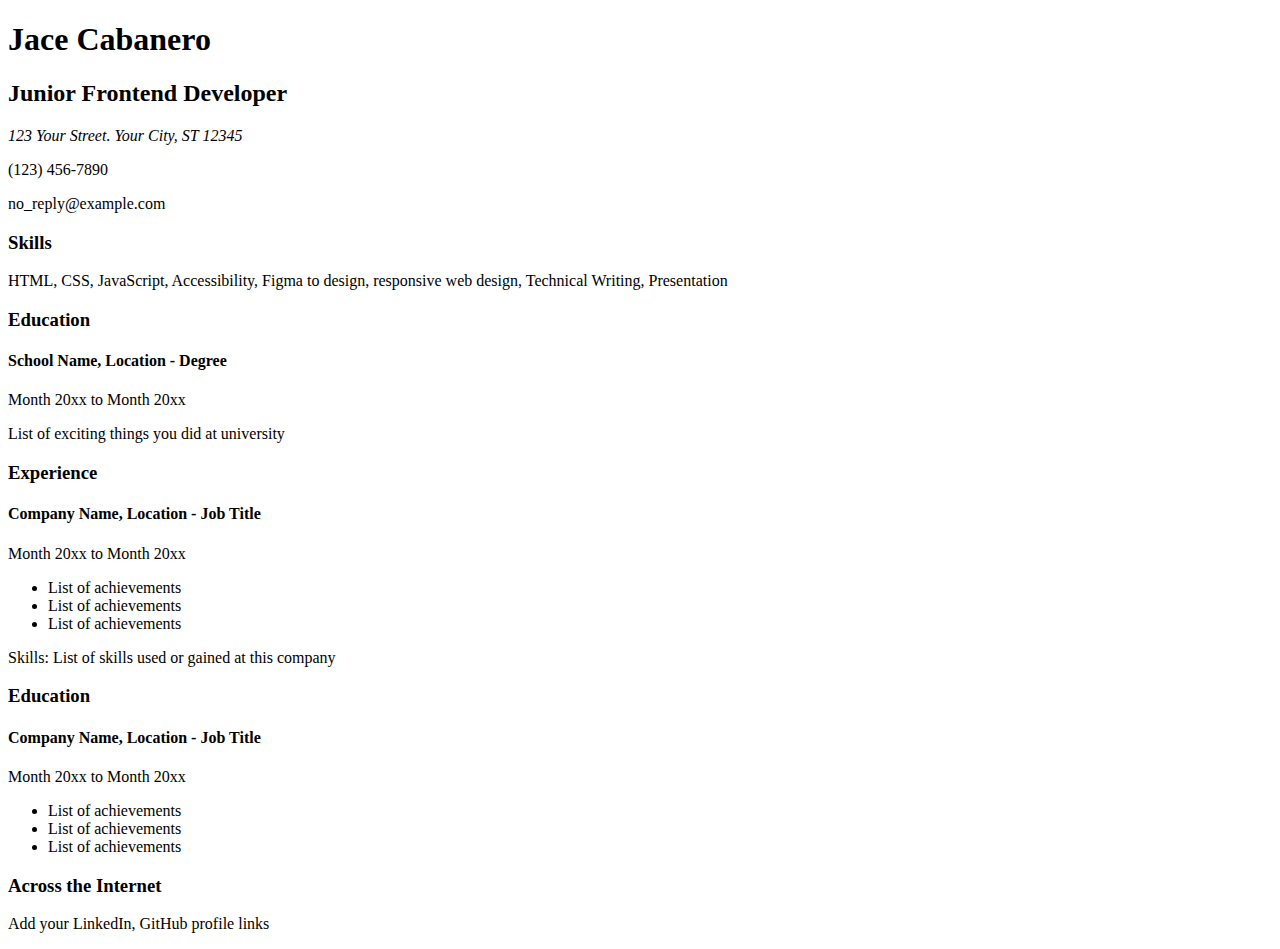
<file: Frontend-solutions/1. Single-Page CV/index.html>
<!DOCTYPE html>
<html lang="en">
    <head>
        <meta charset="UTF-8">
        <meta name="description" content="Just a simple single page CV">
        <title>Single Page CV</title>
    </head>

    <body>
        <header>
            <h1>Jace Cabanero</h1>
            <h2>Junior Frontend Developer</h2>
            <div class="contact">
                <address>
                    123 Your Street.
                    Your City, ST 12345
                </address>
                <p>(123) 456-7890</p>
                <p>no_reply@example.com</p>
            </div>
        </header>
        
       <main>
            <section class="skills">
                <h3 class="section-skills">Skills</h3>
                <p>HTML, CSS, JavaScript, Accessibility, Figma to design, responsive web design, Technical Writing, Presentation</p>
            </section>

            <section class="education">
                <h3 class="section-education">Education</h3>
                <h4>School Name, Location - Degree</h4>
                <p>Month 20xx to Month 20xx</p>
                <p>List of exciting things you did at university</p>
            </section>

            <section class="experience">
                <h3 class="section-experience">Experience</h3>
                <h4>Company Name, Location - Job Title</h4>
                <p>Month 20xx to Month 20xx</p>
                <ul>
                    <li>List of achievements</li>
                    <li>List of achievements</li>
                    <li>List of achievements</li>
                </ul>
                <p>Skills: List of skills used or gained at this company</p>
            </section>

            <section class="education">
                <h3 class="section-education">Education</h3>
                <h4>Company Name, Location - Job Title</h4>
                <p>Month 20xx to Month 20xx</p>
                <ul>
                    <li>List of achievements</li>
                    <li>List of achievements</li>
                    <li>List of achievements</li>
                </ul>
            </section>

            <section class="internet">
                <h3 class="section-internet">Across the Internet</h3>
                <p>Add your LinkedIn, GitHub profile links</p>
            </section>

       </main>
    </body>
</html>
</file>
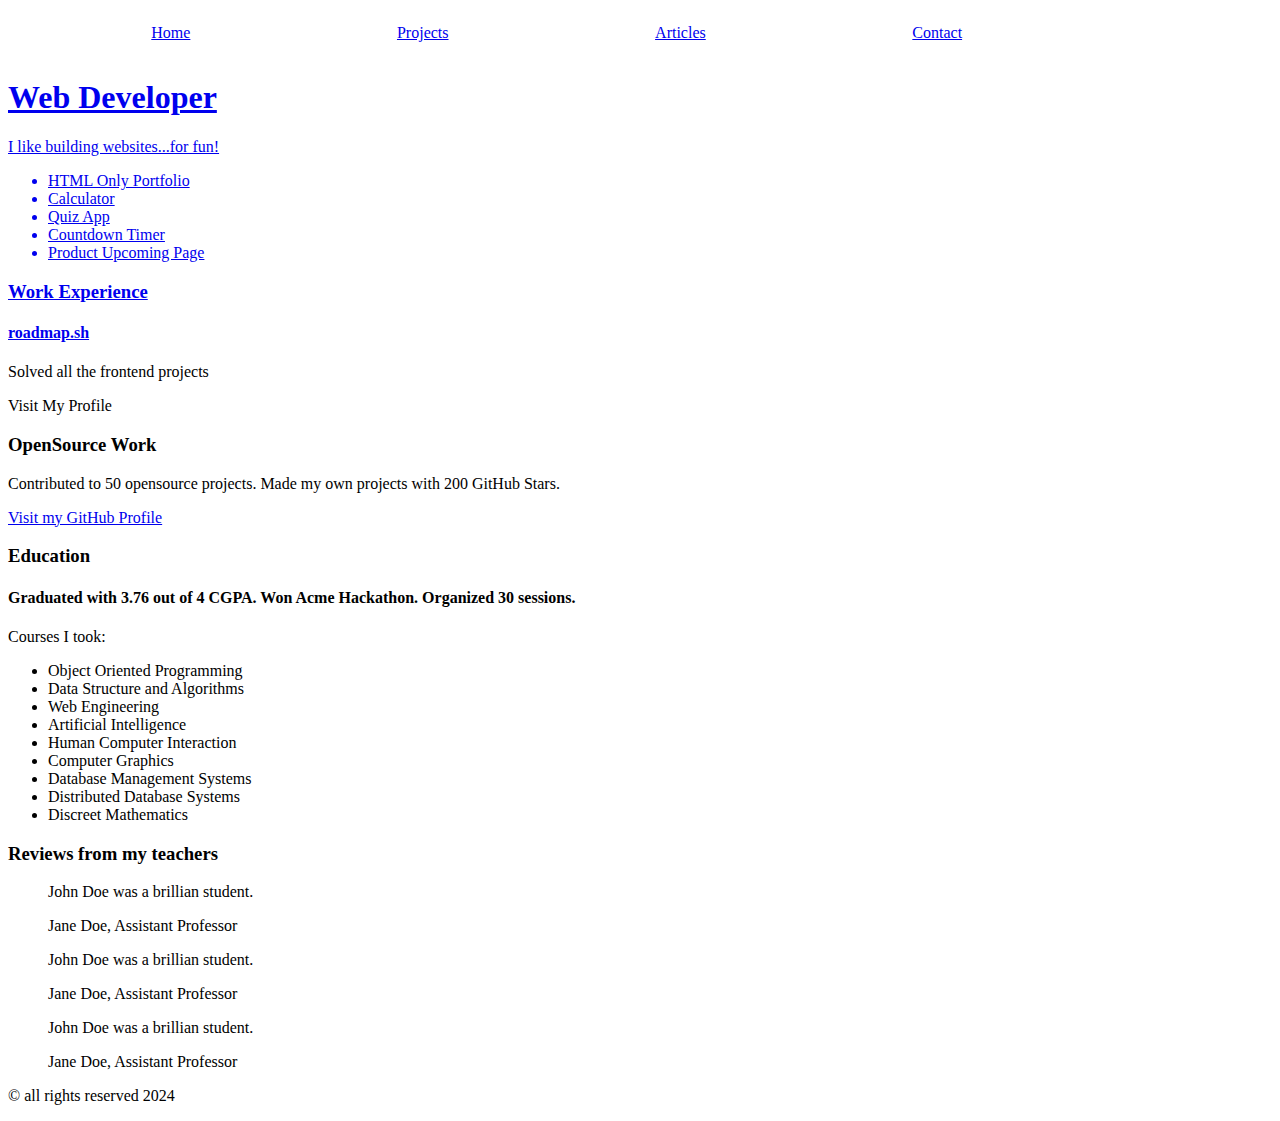
<file: Frontend-solutions/2. Basic HTML Website/index.html>
<!DOCTYPE html>
<html>
    <head>
        <meta charset="UTF-8">
        <meta name="viewport" content="width=device-width, initial-scale=1.0">
        <!-- SEO meta tags -->
        <meta name="description" content="Simple HTML website">
        <meta name="keywords" content="portfolio, work experience, HTML, programming">
        <meta name="robots" content="index, follow">
        <meta name="author" content="socrateaser07">
        <title>Basic HTML website</title>
        <link rel="stylesheet" href="styles.css">
    </head>
    <body>
        <header class="site-links">
            <nav>
                <ul> 
                    <li><a href="index.html" target="_blank" rel="noopener noreferrer">Home</a></li>
                    <li><a href="project.html target="_blank" rel="noopener noreferrer"">Projects</a></li>
                    <li><a href="article.html" target="_blank" rel="noopener noreferrer">Articles</a></li>
                    <li><a href="contact.html" target="_blank" rel="noopener noreferrer">Contact</li>
                </ul>
            </nav>
        </header>

        <main>
            <section class="intro">
                <h1>Web Developer</h5>
                <p>I like building websites...for fun!</p>
            </section>

            <section class="projects">
                <ul>
                    <li class="project-item">HTML Only Portfolio</li>
                    <li class="project-item">Calculator</li>
                    <li class="project-item">Quiz App</li>
                    <li class="project-item">Countdown Timer</li>
                    <li class="project-item">Product Upcoming Page</li>
                </ul>
            </section>

            <section class="experience">
                <h3>Work Experience</h3>
                <h4><a href="https://roadmap.sh/">roadmap.sh</a></h4>
                <p>Solved all the frontend projects</p>
                <!-- To be edited -->
                <p>Visit My Profile</p>

                <h3>OpenSource Work</h3>
                <p>Contributed to 50 opensource projects. Made my own projects with 200 GitHub Stars.</p>
                <a href="https://github.com/socrateaser07">Visit my GitHub Profile</a>
            </section>

            <section class="education">
                <h3 class="education-header">Education</h3>
                <h4 class="education-item">Graduated with 3.76 out of 4 CGPA. Won Acme Hackathon. Organized 30 sessions.</h4>
                <p>Courses I took:</p>
                <ul class="course">
                    <li class="course-item">Object Oriented Programming</li>
                    <li class="course-item">Data Structure and Algorithms</li>
                    <li class="course-item">Web Engineering</li>
                    <li class="course-item">Artificial Intelligence</li>
                    <li class="course-item">Human Computer Interaction</li>
                    <li class="course-item">Computer Graphics</li>
                    <li class="course-item">Database Management Systems</li>
                    <li class="course-item">Distributed Database Systems</li>
                    <li class="course-item">Discreet Mathematics</li>
                </ul>

            </section>
            <aside class="reviews">
                <h3>Reviews from my teachers</h3>
                <blockquote>
                    <p>John Doe was a brillian student.</p>
                    <footer>Jane Doe, Assistant Professor</footer>
                </blockquote>
                <blockquote>
                    <p>John Doe was a brillian student.</p>
                    <footer>Jane Doe, Assistant Professor</footer>
                </blockquote>
                <blockquote>
                    <p>John Doe was a brillian student.</p>
                    <footer>Jane Doe, Assistant Professor</footer>
                </blockquote>
            </aside>
        </main>
        <footer>
            <p>&copy; all rights reserved 2024</p>
        </footer>
    </body>
</html>
</file>
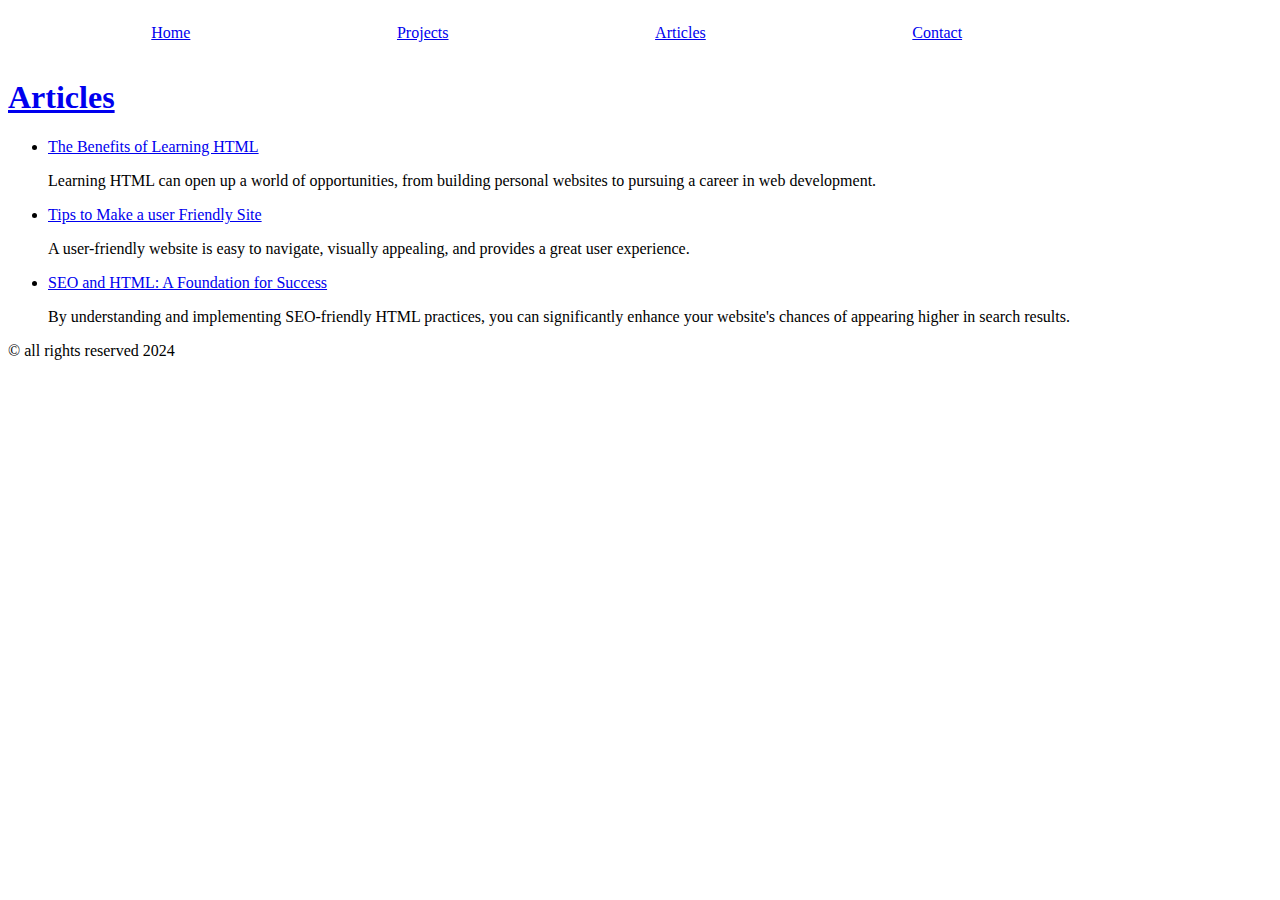
<file: Frontend-solutions/2. Basic HTML Website/article.html>
<!DOCTYPE html>
<html>
    <head>
        <meta charset="UTF-8">
        <meta name="viewport" content="width=device-width, initial-scale=1.0">
        <!-- SEO meta tags -->
        <meta name="description" content="Simple HTML website">
        <meta name="keywords" content="portfolio, work experience, HTML, programming">
        <meta name="robots" content="index, follow">
        <meta name="author" content="socrateaser07">
        <title>Articles | HTML Website</title>
        <link rel="stylesheet" href="styles.css">
    </head>
    <body>
        <header class="site-links">
            <nav>
                <ul> 
                    <li><a href="index.html" target="_blank" rel="noopener noreferrer">Home</a></li>
                    <li><a href="project.html" target="_blank" rel="noopener noreferrer"">Projects</a></li>
                    <li><a href="article.html" target="_blank" rel="noopener noreferrer">Articles</a></li>
                    <li><a href="/Frontend-solutions/2. Basic HTML Website/contact.html" target="_blank" rel="noopener noreferrer">Contact</li>
                </ul>
            </nav>
        </header>
        <main>
            <section class="articles">
                <h1>Articles</h1>
                <ul>
                    <li>
                        <a href="https://medium.com/@ginangiela/7-benefits-of-learning-html-insights-from-an-html-instructor-86deb618c725" target="_blank" rel="noopener noreferrer">The Benefits of Learning HTML</a>
                        <p>Learning HTML can open up a world of opportunities, from building personal websites to pursuing a career in web development.</p>
                    </li>
                    
                    <li>
                        <a href="https://business.adobe.com/blog/basics/8-ways-to-make-your-website-more-user-friendly" target="_blank" rel="noopener noreferrer">Tips to Make a user Friendly Site</a>
                        <p>A user-friendly website is easy to navigate, visually appealing, and provides a great user experience.</p>
                    </li>

                    <li>
                        <a href="https://www.wildcreekstudio.com/the-ultimate-guide-to-building-a-strong-seo-foundation/" target="_blank" rel="noopener noreferrer">SEO and HTML: A Foundation for Success</a>
                        <p>By understanding and implementing SEO-friendly HTML practices, you can significantly enhance your website's chances of appearing higher in search results.</p>
                    </li>
                </ul>
            </section>
        </main>
        <footer>
            <p>&copy; all rights reserved 2024</p>
        </footer>
    </body>
</html>
</file>
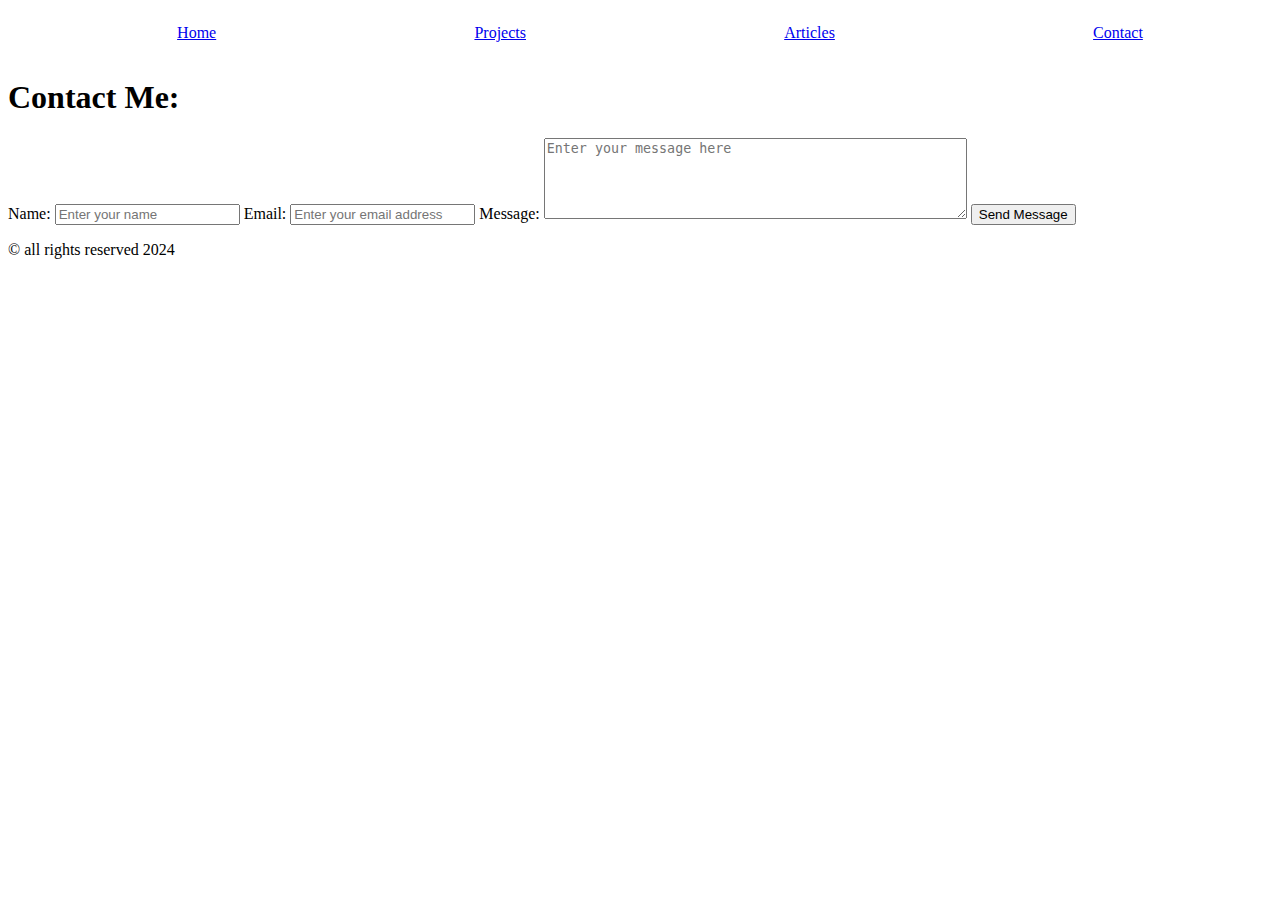
<file: Frontend-solutions/2. Basic HTML Website/contact.html>
<!DOCTYPE html>
<html>
    <head>
        <meta charset="UTF-8">
        <meta name="viewport" content="width=device-width, initial-scale=1.0">
        <!-- SEO meta tags -->
        <meta name="description" content="Simple HTML website">
        <meta name="keywords" content="portfolio, work experience, HTML, programming">
        <meta name="robots" content="index, follow">
        <meta name="author" content="socrateaser07">
        <title>Contact | HTML website</title>
        <link rel="stylesheet" href="styles.css">
    </head>
    <body>
        <header>
            <nav>
                <ul>
                    <li><a href="index.html">Home</a></li>
                    <li><a href="project.html">Projects</a></li>
                    <li><a href="article.html">Articles</a></li>
                    <li><a href="contact.html">Contact</a></li>
                </ul>
            </nav>
        </header>
      
        <main>
            <section class="contact-page">
                <h1>Contact Me:</h1>
                <form action="process.php" method="post">
                    <label for="name">Name:</label>
                    <input type="text" id="name" name="name" placeholder="Enter your name" required>

                    <label for="email">Email:</label>
                    <input type="email" id="email" name="email"
                    placeholder="Enter your email address" required>

                    <label for="message">Message:</label>
                    <textarea id="message" name="message" rows="5" cols="50" placeholder="Enter your message here"></textarea>

                    <input type="submit" value="Send Message">
                </form>
            </section>
        </main>
        <footer>
            <p>&copy; all rights reserved 2024</p>
        </footer>
    </body>
</html>
</file>
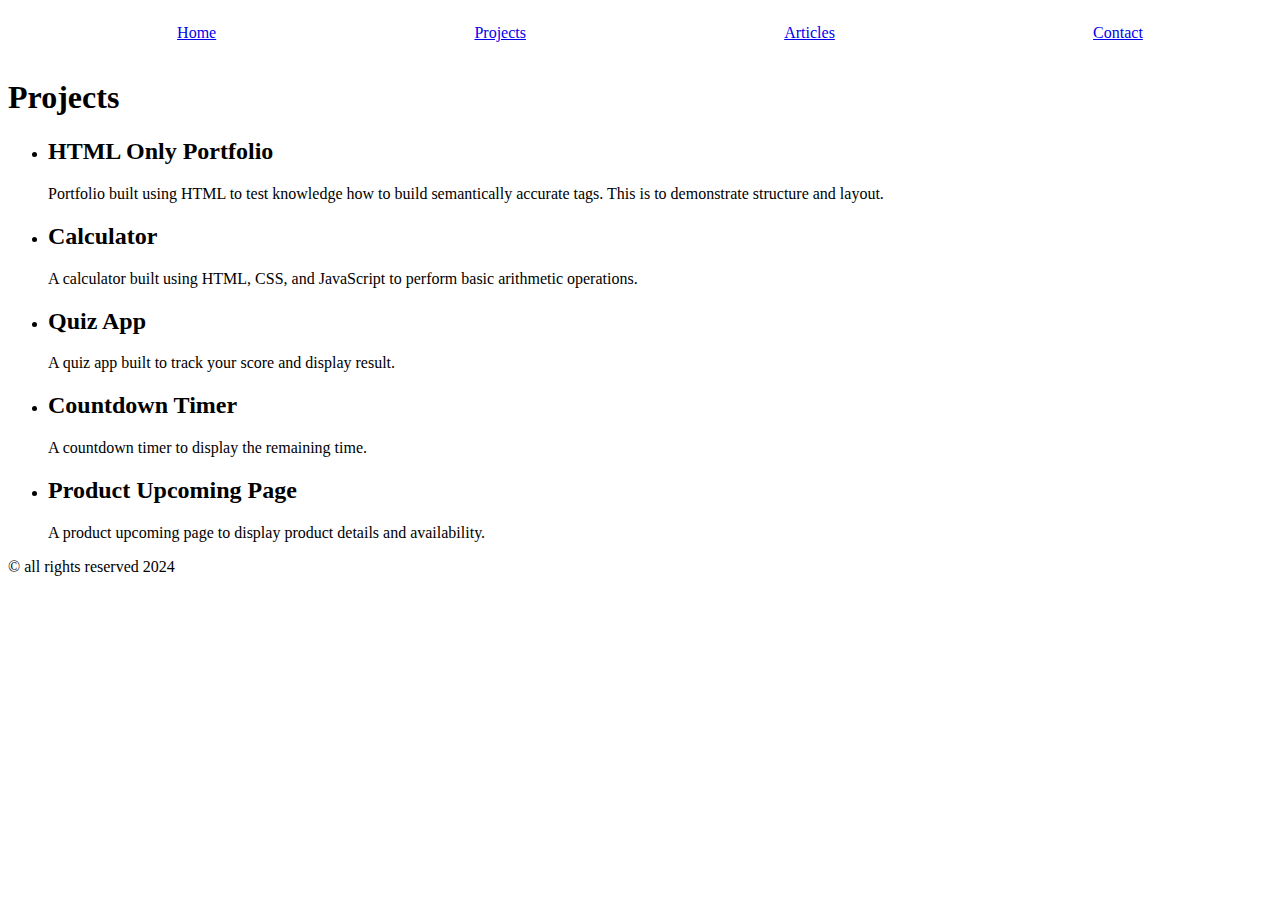
<file: Frontend-solutions/2. Basic HTML Website/project.html>
<!DOCTYPE html>
<html>
    <head>
        <meta charset="UTF-8">
        <meta name="viewport" content="width=device-width, initial-scale=1.0">
        <!-- SEO meta tags -->
        <meta name="description" content="Simple HTML website">
        <meta name="keywords" content="projects">
        <meta name="robots" content="index, follow">
        <meta name="author" content="socrateaser07">
        <title>Projects | HTML Website</title>
        <link rel="stylesheet" href="styles.css">
    </head>
    <body>
        <header class="site-links">
            <nav>
                <ul> 
                    <li><a href="index.html" target="_blank" rel="noopener noreferrer">Home</a></li>
                    <li><a href="project.html "target="_blank" rel="noopener noreferrer">Projects</a></li>
                    <li><a href="article.html" target="_blank" rel="noopener noreferrer">Articles</a></li>
                    <li><a href="/Frontend-solutions/2. Basic HTML Website/contact.html" target="_blank" rel="noopener noreferrer">Contact</a></li>
                </ul>
            </nav>
        </header>

        <main>
            <section class="projects">
                <h1>Projects</h1>
                <ul>
                    <li>
                        <h2>HTML Only Portfolio</h2>
                        <p>Portfolio built using HTML to test knowledge how to build semantically accurate tags. This is to demonstrate structure and layout.</p>
                    </li>

                    <li>
                        <h2>Calculator</h2>
                        <p>A calculator built using HTML, CSS, and JavaScript to perform basic arithmetic operations.</p>
                    </li>

                    <li>
                        <h2>Quiz App</h2>
                        <p>A quiz app built to track your score and display result.</p>
                    </li>

                    <li>
                        <h2>Countdown Timer</h2>
                        <p>A countdown timer to display the remaining time.</p>
                    </li>

                    <li>
                        <h2>Product Upcoming Page</h2>
                        <p>A product upcoming page to display product details and availability.</p>
                    </li>
                </ul>
        </main>
    </body>
    <footer>
        <p>&copy; all rights reserved 2024</p>
    </footer>
</html>
</file>
<file: Frontend-solutions/2. Basic HTML Website/styles.css>
header {
    display: flex;
    justify-content: space-between;
    align-items: center;
}

nav {
    flex-grow: 1;
}


nav ul {
    display: flex;
    justify-content: flex-end;
    justify-content: space-around;
    list-style-type: none;
}
</file>
